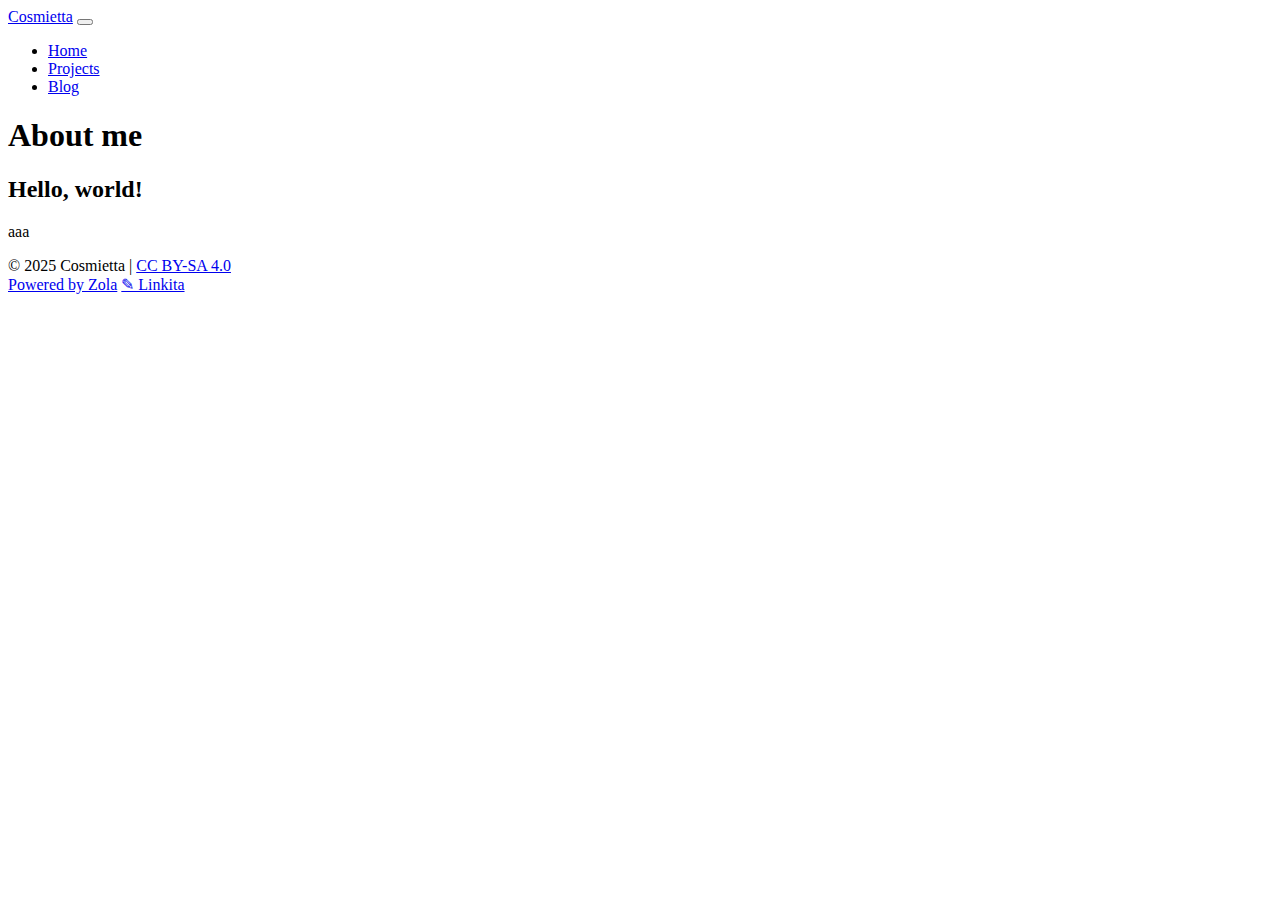
<file: about/index.html>
<!doctype html>
<html class="not-ready lg:text-base overflow-y-scroll scroll-pt-14" lang="en">

<head prefix="og: https://ogp.me/ns# article: https://ogp.me/ns/article#">
  <meta charset="utf-8" />
  <meta http-equiv="X-UA-Compatible" content="IE=edge" />
  <meta name="viewport" content="width=device-width, initial-scale=1, shrink-to-fit=no" />
  <meta name="generator" content="Zola" />
  <title>About me | Cosmietta</title>
  <meta property="og:site_name" content="Cosmietta" />
  <meta property="og:title" content="About me" />
  <meta name="description" content="hallo" />
  <meta property="og:description" content="hallo" />
  <meta property="og:url" content="https://cosmietta.is-a.dev/about/" />
  <link rel="canonical" href="https://cosmietta.is-a.dev/about/" />
  <meta property="og:type" content="article" />
  <link rel="alternate" type="application/atom+xml" href="https://cosmietta.is-a.dev/atom.xml" title="Cosmietta | Atom" />
  <link rel="license" href="https://creativecommons.org/licenses/by-sa/4.0/" />
  <!-- Begin Head inject -->
  
  <!-- End Head inject -->
  <link rel="stylesheet" href="https://cosmietta.is-a.dev/main.min.css?h=fc65ba308cf36d3ba82c" />
  <style>
  :root{--bg: ; --header: ; color-scheme: light;}
  :root.dark{--bg: ; --header: ; color-scheme: dark;}
  </style>
  <link rel="icon" type="image/x-icon" sizes="16x16" href="https://cosmietta.is-a.dev/favicon.ico" />
  <link rel="apple-touch-icon" type="image/png" href="https://cosmietta.is-a.dev/apple-touch-icon.png?h=58bee300054c5308feb3" />
  <link rel="icon" type="image/png" href="https://cosmietta.is-a.dev/android-icon.png?h=8d80ec95446bd2c36826" />
  <script src="https://cosmietta.is-a.dev/js/linkita.min.js?h=1dd3ed42fc674277bc34"></script>
  <!-- Begin Head End inject -->
  
  <!-- End Head End inject -->
</head>

<body class="text-black duration-100 ease-out bg-[var(--bg)] dark:text-white">
  <!-- Header -->
<header class="blur-header fixed top-0 z-40 mx-auto min-h-[3.25rem] w-full header-icons">
  <div class="mx-auto w-full max-w-4xl p-2.5 lg:flex lg:justify-between">
    <div class="flex justify-between">
      <div class="flex items-center min-h-8">
        <a title="Go to home page" accesskey="!"
          href="https://cosmietta.is-a.dev/" class="text-2xl font-semibold">Cosmietta</a>
        <button type="button" title="Switch color scheme" accesskey="$"
          onclick="window.linkita.toggleDarkMode();" ondblclick="window.linkita.resetDarkMode();"
          class="btn-dark ml-4 h-6 w-6 shrink-0 cursor-pointer text-[0] bg-center bg-no-repeat bg-cover dark:invert [background-image:var(--icon-theme-dark)] dark:[background-image:var(--icon-theme-light)]"
        ></button>
      </div>
      <div title="Menu" role="button" accesskey="+" tabindex="0"
        class="btn-menu relative z-50 flex h-8 w-8 shrink-0 cursor-pointer flex-col items-center justify-center gap-2.5 lg:hidden"
        onclick="window.linkita.toggleHeaderMenu();"
        onkeydown="(event.keyCode == 13 || event.keyCode == 32) ? event.preventDefault() || window.linkita.toggleHeaderMenu() : true;"
      ></div>
    </div>
    <nav class="flex w-full items-center lg:w-auto">
      <menu
        class="nav-wrapper flex w-full flex-col py-2 lg:w-auto lg:flex-row lg:self-center lg:py-0">
        <li>
          <a
            class="primary-link block py-2 text-center text-lg font-medium lg:px-3 lg:py-0"
            href="https://cosmietta.is-a.dev/"
          >Home</a>
        </li>
        <li>
          <a
            class="primary-link block py-2 text-center text-lg font-medium lg:px-3 lg:py-0"
            href="https://cosmietta.is-a.dev/projects/"
          >Projects</a>
        </li>
        <li>
          <a
            class="primary-link block py-2 text-center text-lg font-medium lg:px-3 lg:py-0"
            href="https://cosmietta.is-a.dev/blog/"
          >Blog</a>
        </li>
      </menu>
      <!-- Begin Header Nav inject -->
      
      <!-- End Header Nav inject -->
    </nav>
  </div>
</header>

  <!-- Begin Body Start inject -->
  
  <!-- End Body Start inject -->
  <main class="prose prose-neutral relative mx-auto min-h-[calc(100%-4rem)]
    max-w-3xl break-words px-4 pb-12 pt-28 lg:pt-32 dark:prose-invert prose-pre:rounded-lg prose-img:rounded-lg">
    
<article>
  <header class="mb-16">
    <h1 class="!my-0">About me</h1>
  </header>
  <!-- TOC -->

  <!-- Content -->
  <section><h2 id="hello-world">Hello, world!</h2>
<p>aaa</p>
</section>
</article>

  </main>
  <!-- Footer -->
<footer class="mx-auto flex lg:mt-5 max-w-3xl flex-wrap items-center px-4 py-3 text-sm opacity-60">
  <div class="mr-auto basis-full lg:basis-1/2">
  © <time datetime="2025">2025</time> Cosmietta | <a href="https://creativecommons.org/licenses/by-sa/4.0/">CC BY-SA 4.0</a>
  </div>
  <div class="flex basis-full lg:basis-1/2 lg:justify-end">
    <span class="mr-6 lg:ml-6">
      <a class="link" href="https://www.getzola.org/" target="_blank">Powered by Zola</a>
    </span>
    <a class="link" href="https://www.getzola.org/themes/linkita/" target="_blank">&#9998; Linkita</a>
  </div>
  <!-- Begin Footer inject -->
  
  <!-- End Footer inject -->
</footer>

  

  <!-- Begin Body End inject -->
  
  <!-- End Body End inject -->
</body>

</html>
</file>
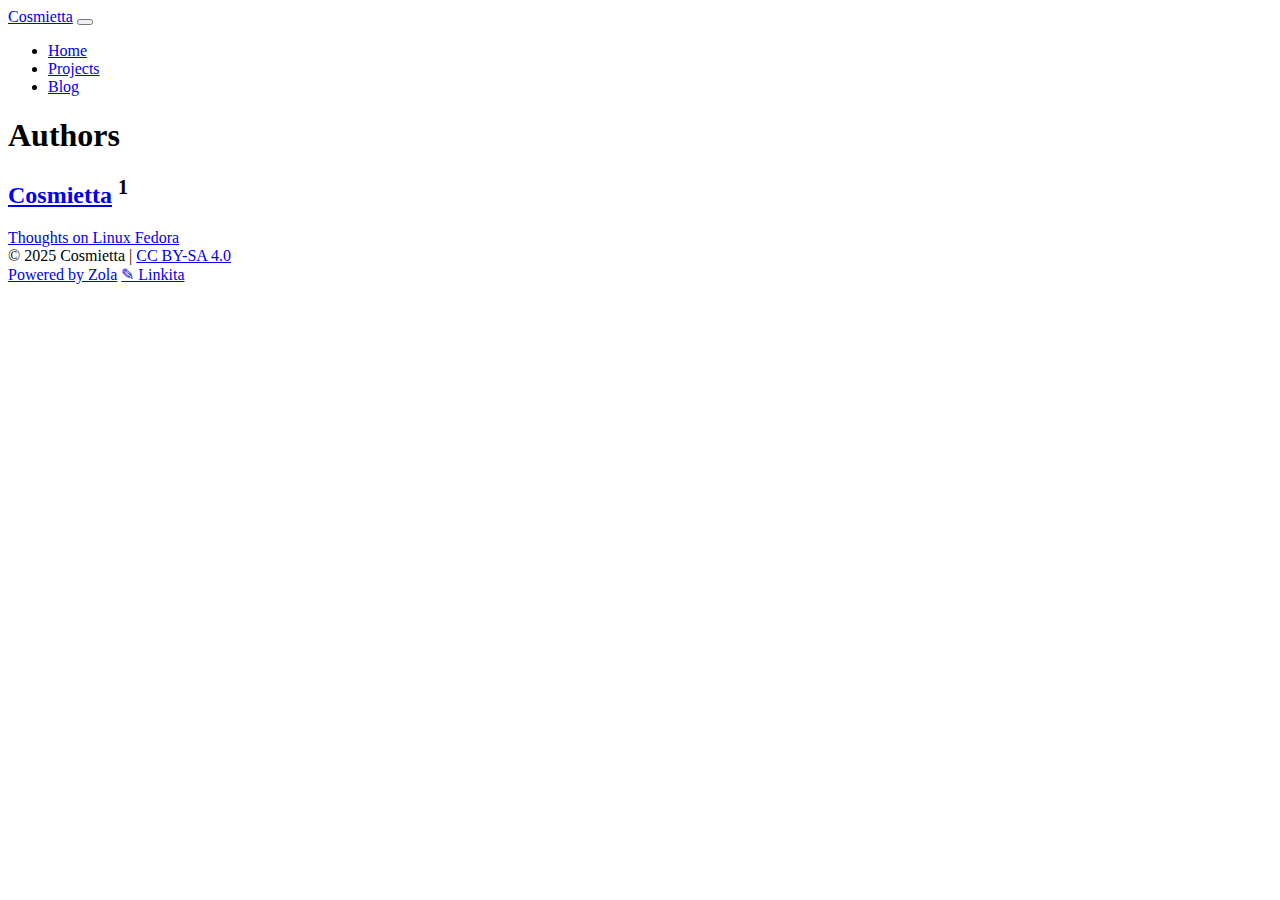
<file: authors/index.html>
<!doctype html>
<html class="not-ready lg:text-base overflow-y-scroll scroll-pt-14" lang="en">

<head prefix="og: https://ogp.me/ns#">
  <meta charset="utf-8" />
  <meta http-equiv="X-UA-Compatible" content="IE=edge" />
  <meta name="viewport" content="width=device-width, initial-scale=1, shrink-to-fit=no" />
  <meta name="generator" content="Zola" />
  <title>Authors | Cosmietta</title>
  <meta property="og:site_name" content="Cosmietta" />
  <meta property="og:title" content="Authors" />
  <meta property="og:url" content="https://cosmietta.is-a.dev/authors/" />
  <link rel="canonical" href="https://cosmietta.is-a.dev/authors/" />
  <meta property="og:type" content="website" />
  <link rel="alternate" type="application/atom+xml" href="https://cosmietta.is-a.dev/atom.xml" title="Cosmietta | Atom" />
  <link rel="license" href="https://creativecommons.org/licenses/by-sa/4.0/" />
  <!-- Begin Head inject -->
  
  <!-- End Head inject -->
  <link rel="stylesheet" href="https://cosmietta.is-a.dev/main.min.css?h=fc65ba308cf36d3ba82c" />
  <style>
  :root{--bg: ; --header: ; color-scheme: light;}
  :root.dark{--bg: ; --header: ; color-scheme: dark;}
  </style>
  <link rel="icon" type="image/x-icon" sizes="16x16" href="https://cosmietta.is-a.dev/favicon.ico" />
  <link rel="apple-touch-icon" type="image/png" href="https://cosmietta.is-a.dev/apple-touch-icon.png?h=58bee300054c5308feb3" />
  <link rel="icon" type="image/png" href="https://cosmietta.is-a.dev/android-icon.png?h=8d80ec95446bd2c36826" />
  <script src="https://cosmietta.is-a.dev/js/linkita.min.js?h=1dd3ed42fc674277bc34"></script>
  <!-- Begin Head End inject -->
  
  <!-- End Head End inject -->
</head>

<body class="text-black duration-100 ease-out bg-[var(--bg)] dark:text-white">
  <!-- Header -->
<header class="blur-header fixed top-0 z-40 mx-auto min-h-[3.25rem] w-full header-icons">
  <div class="mx-auto w-full max-w-4xl p-2.5 lg:flex lg:justify-between">
    <div class="flex justify-between">
      <div class="flex items-center min-h-8">
        <a title="Go to home page" accesskey="!"
          href="https://cosmietta.is-a.dev/" class="text-2xl font-semibold">Cosmietta</a>
        <button type="button" title="Switch color scheme" accesskey="$"
          onclick="window.linkita.toggleDarkMode();" ondblclick="window.linkita.resetDarkMode();"
          class="btn-dark ml-4 h-6 w-6 shrink-0 cursor-pointer text-[0] bg-center bg-no-repeat bg-cover dark:invert [background-image:var(--icon-theme-dark)] dark:[background-image:var(--icon-theme-light)]"
        ></button>
      </div>
      <div title="Menu" role="button" accesskey="+" tabindex="0"
        class="btn-menu relative z-50 flex h-8 w-8 shrink-0 cursor-pointer flex-col items-center justify-center gap-2.5 lg:hidden"
        onclick="window.linkita.toggleHeaderMenu();"
        onkeydown="(event.keyCode == 13 || event.keyCode == 32) ? event.preventDefault() || window.linkita.toggleHeaderMenu() : true;"
      ></div>
    </div>
    <nav class="flex w-full items-center lg:w-auto">
      <menu
        class="nav-wrapper flex w-full flex-col py-2 lg:w-auto lg:flex-row lg:self-center lg:py-0">
        <li>
          <a
            class="primary-link block py-2 text-center text-lg font-medium lg:px-3 lg:py-0"
            href="https://cosmietta.is-a.dev/"
          >Home</a>
        </li>
        <li>
          <a
            class="primary-link block py-2 text-center text-lg font-medium lg:px-3 lg:py-0"
            href="https://cosmietta.is-a.dev/projects/"
          >Projects</a>
        </li>
        <li>
          <a
            class="primary-link block py-2 text-center text-lg font-medium lg:px-3 lg:py-0"
            href="https://cosmietta.is-a.dev/blog/"
          >Blog</a>
        </li>
      </menu>
      <!-- Begin Header Nav inject -->
      
      <!-- End Header Nav inject -->
    </nav>
  </div>
</header>

  <!-- Begin Body Start inject -->
  
  <!-- End Body Start inject -->
  <main class="prose prose-neutral relative mx-auto min-h-[calc(100%-4rem)]
    max-w-3xl break-words px-4 pb-12 pt-28 lg:pt-32 dark:prose-invert prose-pre:rounded-lg prose-img:rounded-lg">
    
<h1 class="mb-16">Authors</h1>
<div class="not-prose grid grid-cols-1 gap-4 md:grid-cols-2">
  <div class="block-bg flex h-full flex-col rounded-lg px-5 pb-2 md:min-h-72">
    <h2 class="my-4 text-xl font-bold text-black dark:text-white">
      <a class="primary-link" href="https://cosmietta.is-a.dev/authors/cosmietta/">Cosmietta</a>
      <sup class="opacity-60">1</sup>
    </h2>
    <a class="secondary-link my-0.5" href="https://cosmietta.is-a.dev/blog/linux-fedora/">Thoughts on Linux Fedora</a>
  </div>
</div>

  </main>
  <!-- Footer -->
<footer class="mx-auto flex lg:mt-5 max-w-3xl flex-wrap items-center px-4 py-3 text-sm opacity-60">
  <div class="mr-auto basis-full lg:basis-1/2">
  © <time datetime="2025">2025</time> Cosmietta | <a href="https://creativecommons.org/licenses/by-sa/4.0/">CC BY-SA 4.0</a>
  </div>
  <div class="flex basis-full lg:basis-1/2 lg:justify-end">
    <span class="mr-6 lg:ml-6">
      <a class="link" href="https://www.getzola.org/" target="_blank">Powered by Zola</a>
    </span>
    <a class="link" href="https://www.getzola.org/themes/linkita/" target="_blank">&#9998; Linkita</a>
  </div>
  <!-- Begin Footer inject -->
  
  <!-- End Footer inject -->
</footer>

  

  <!-- Begin Body End inject -->
  
  <!-- End Body End inject -->
</body>

</html>
</file>
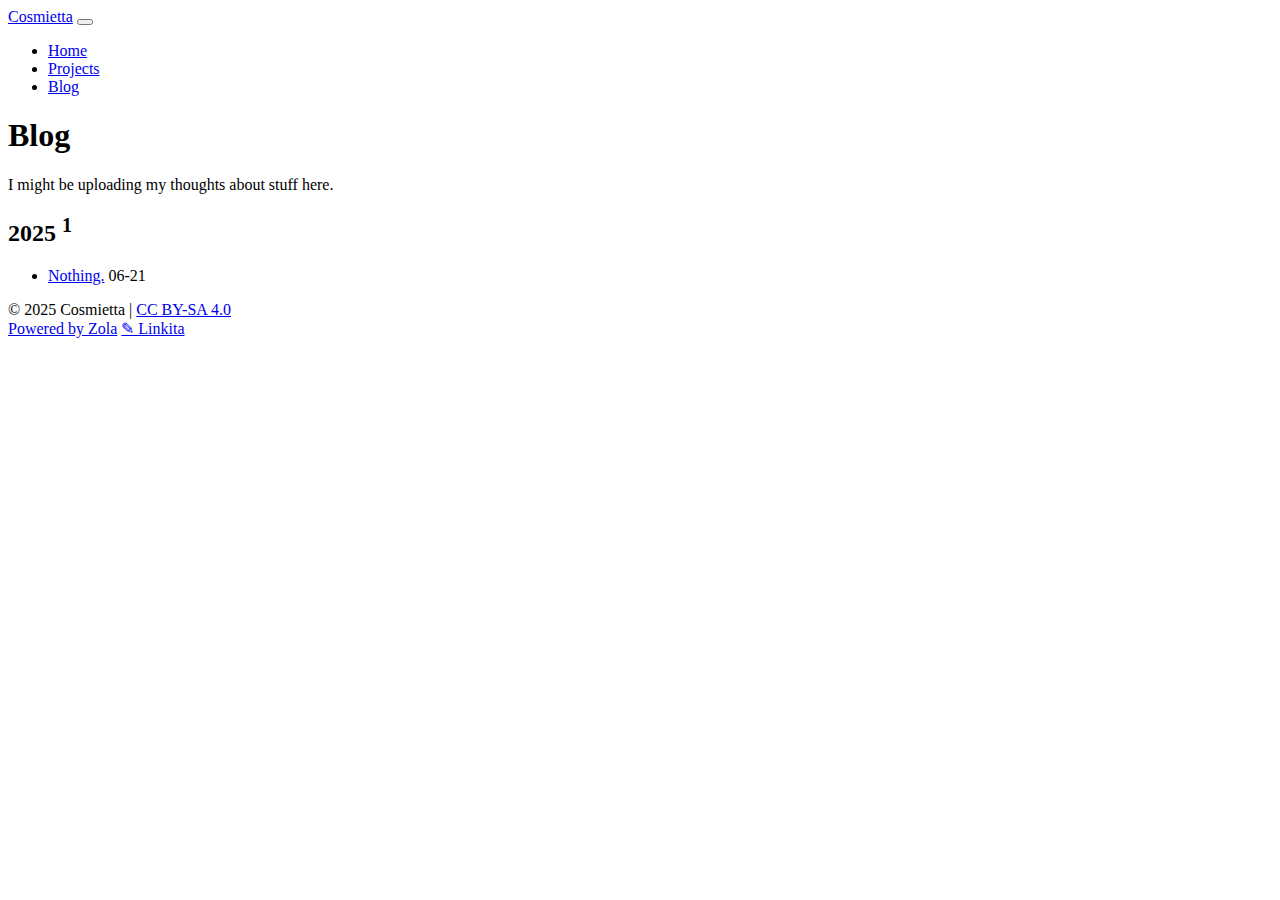
<file: blog/index.html>
<!doctype html>
<html class="not-ready lg:text-base overflow-y-scroll scroll-pt-14" lang="en">

<head prefix="og: https://ogp.me/ns#">
  <meta charset="utf-8" />
  <meta http-equiv="X-UA-Compatible" content="IE=edge" />
  <meta name="viewport" content="width=device-width, initial-scale=1, shrink-to-fit=no" />
  <meta name="generator" content="Zola" />
  <title>Blog | Cosmietta</title>
  <meta property="og:site_name" content="Cosmietta" />
  <meta property="og:title" content="Blog" />
  <meta property="og:url" content="https://cosmietta.is-a.dev/blog/" />
  <link rel="canonical" href="https://cosmietta.is-a.dev/blog/" />
  <meta property="og:type" content="website" />
  <link rel="alternate" type="application/atom+xml" href="https://cosmietta.is-a.dev/atom.xml" title="Cosmietta | Atom" />
  <link rel="license" href="https://creativecommons.org/licenses/by-sa/4.0/" />
  <!-- Begin Head inject -->
  
  <!-- End Head inject -->
  <link rel="stylesheet" href="https://cosmietta.is-a.dev/main.min.css?h=fc65ba308cf36d3ba82c" />
  <style>
  :root{--bg: ; --header: ; color-scheme: light;}
  :root.dark{--bg: ; --header: ; color-scheme: dark;}
  </style>
  <link rel="icon" type="image/x-icon" sizes="16x16" href="https://cosmietta.is-a.dev/favicon.ico" />
  <link rel="apple-touch-icon" type="image/png" href="https://cosmietta.is-a.dev/apple-touch-icon.png?h=58bee300054c5308feb3" />
  <link rel="icon" type="image/png" href="https://cosmietta.is-a.dev/android-icon.png?h=8d80ec95446bd2c36826" />
  <script src="https://cosmietta.is-a.dev/js/linkita.min.js?h=1dd3ed42fc674277bc34"></script>
  <!-- Begin Head End inject -->
  
  <!-- End Head End inject -->
</head>

<body class="text-black duration-100 ease-out bg-[var(--bg)] dark:text-white">
  <!-- Header -->
<header class="blur-header fixed top-0 z-40 mx-auto min-h-[3.25rem] w-full header-icons">
  <div class="mx-auto w-full max-w-4xl p-2.5 lg:flex lg:justify-between">
    <div class="flex justify-between">
      <div class="flex items-center min-h-8">
        <a title="Go to home page" accesskey="!"
          href="https://cosmietta.is-a.dev/" class="text-2xl font-semibold">Cosmietta</a>
        <button type="button" title="Switch color scheme" accesskey="$"
          onclick="window.linkita.toggleDarkMode();" ondblclick="window.linkita.resetDarkMode();"
          class="btn-dark ml-4 h-6 w-6 shrink-0 cursor-pointer text-[0] bg-center bg-no-repeat bg-cover dark:invert [background-image:var(--icon-theme-dark)] dark:[background-image:var(--icon-theme-light)]"
        ></button>
      </div>
      <div title="Menu" role="button" accesskey="+" tabindex="0"
        class="btn-menu relative z-50 flex h-8 w-8 shrink-0 cursor-pointer flex-col items-center justify-center gap-2.5 lg:hidden"
        onclick="window.linkita.toggleHeaderMenu();"
        onkeydown="(event.keyCode == 13 || event.keyCode == 32) ? event.preventDefault() || window.linkita.toggleHeaderMenu() : true;"
      ></div>
    </div>
    <nav class="flex w-full items-center lg:w-auto">
      <menu
        class="nav-wrapper flex w-full flex-col py-2 lg:w-auto lg:flex-row lg:self-center lg:py-0">
        <li>
          <a
            class="primary-link block py-2 text-center text-lg font-medium lg:px-3 lg:py-0"
            href="https://cosmietta.is-a.dev/"
          >Home</a>
        </li>
        <li>
          <a
            class="primary-link block py-2 text-center text-lg font-medium lg:px-3 lg:py-0"
            href="https://cosmietta.is-a.dev/projects/"
          >Projects</a>
        </li>
        <li>
          <a
            class="primary-link block py-2 text-center text-lg font-medium lg:px-3 lg:py-0"
            href="https://cosmietta.is-a.dev/blog/"
          >Blog</a>
        </li>
      </menu>
      <!-- Begin Header Nav inject -->
      
      <!-- End Header Nav inject -->
    </nav>
  </div>
</header>

  <!-- Begin Body Start inject -->
  
  <!-- End Body Start inject -->
  <main class="prose prose-neutral relative mx-auto min-h-[calc(100%-4rem)]
    max-w-3xl break-words px-4 pb-12 pt-28 lg:pt-32 dark:prose-invert prose-pre:rounded-lg prose-img:rounded-lg">
    
<h1 class="mb-16">Blog</h1>
<section><p>I might be uploading my thoughts about stuff here.</p>
</section>
<h2>2025 <sup class="opacity-60">1</sup></h2>

<div class="not-prose pl-6">
  <ul>
    <li>
      <div class="my-2 flex items-center justify-between">
        <a class="secondary-link" href="https://cosmietta.is-a.dev/blog/hello/">Nothing.</a>
        <time class="font-mono text-sm max-md:flex-none opacity-80" datetime="2025-06-21T00:00:00+00:00">06-21</time>
      </div>
    </li>
  </ul>
</div>

  </main>
  <!-- Footer -->
<footer class="mx-auto flex lg:mt-5 max-w-3xl flex-wrap items-center px-4 py-3 text-sm opacity-60">
  <div class="mr-auto basis-full lg:basis-1/2">
  © <time datetime="2025">2025</time> Cosmietta | <a href="https://creativecommons.org/licenses/by-sa/4.0/">CC BY-SA 4.0</a>
  </div>
  <div class="flex basis-full lg:basis-1/2 lg:justify-end">
    <span class="mr-6 lg:ml-6">
      <a class="link" href="https://www.getzola.org/" target="_blank">Powered by Zola</a>
    </span>
    <a class="link" href="https://www.getzola.org/themes/linkita/" target="_blank">&#9998; Linkita</a>
  </div>
  <!-- Begin Footer inject -->
  
  <!-- End Footer inject -->
</footer>

  

  <!-- Begin Body End inject -->
  
  <!-- End Body End inject -->
</body>

</html>
</file>
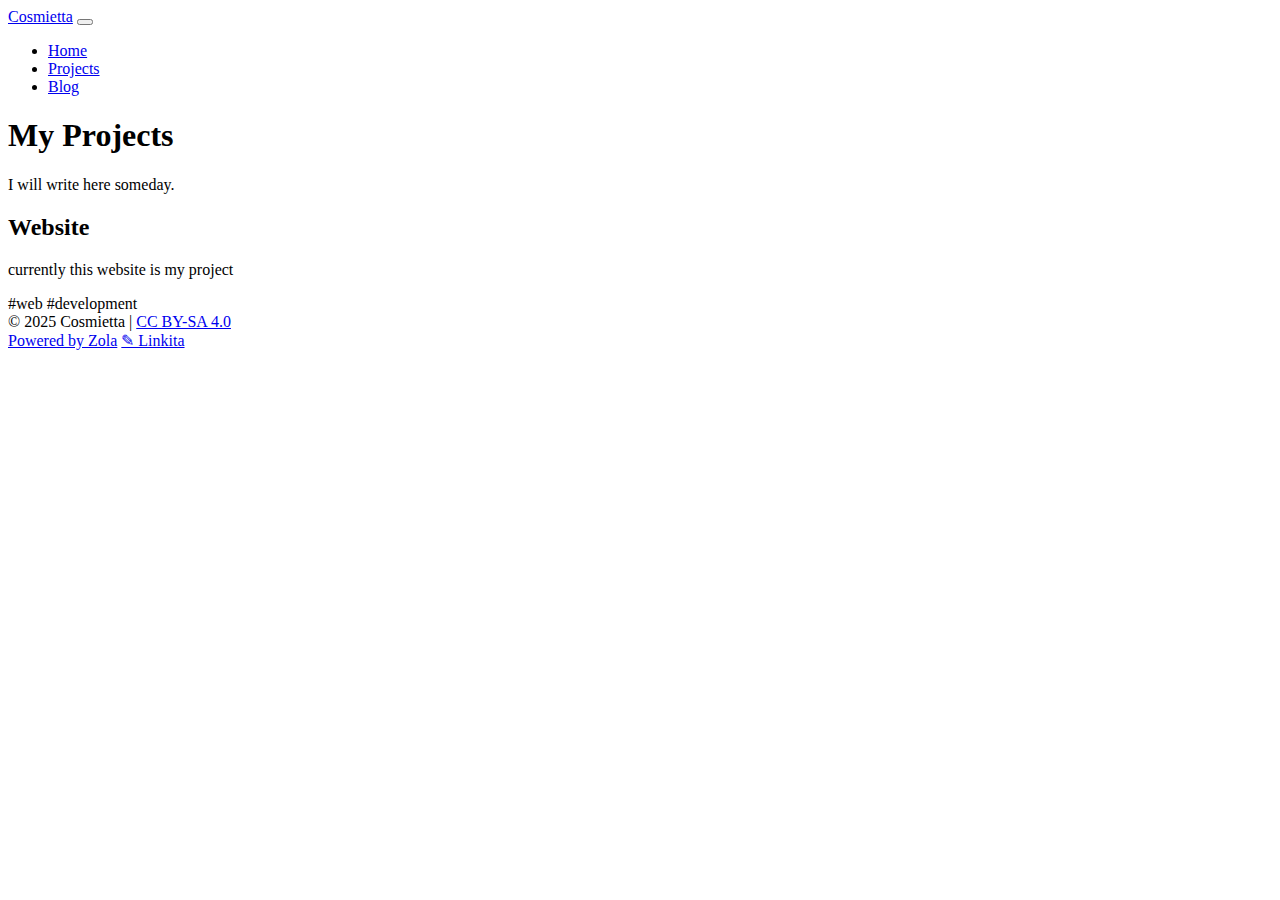
<file: projects/index.html>
<!doctype html>
<html class="not-ready lg:text-base overflow-y-scroll scroll-pt-14" lang="en">

<head prefix="og: https://ogp.me/ns# article: https://ogp.me/ns/article#">
  <meta charset="utf-8" />
  <meta http-equiv="X-UA-Compatible" content="IE=edge" />
  <meta name="viewport" content="width=device-width, initial-scale=1, shrink-to-fit=no" />
  <meta name="generator" content="Zola" />
  <title>My Projects | Cosmietta</title>
  <meta property="og:site_name" content="Cosmietta" />
  <meta property="og:title" content="My Projects" />
  <meta property="og:url" content="https://cosmietta.is-a.dev/projects/" />
  <link rel="canonical" href="https://cosmietta.is-a.dev/projects/" />
  <meta property="og:type" content="article" />
  <link rel="alternate" type="application/atom+xml" href="https://cosmietta.is-a.dev/atom.xml" title="Cosmietta | Atom" />
  <link rel="license" href="https://creativecommons.org/licenses/by-sa/4.0/" />
  <!-- Begin Head inject -->
  
  <!-- End Head inject -->
  <link rel="stylesheet" href="https://cosmietta.is-a.dev/main.min.css?h=fc65ba308cf36d3ba82c" />
  <style>
  :root{--bg: ; --header: ; color-scheme: light;}
  :root.dark{--bg: ; --header: ; color-scheme: dark;}
  </style>
  <link rel="icon" type="image/x-icon" sizes="16x16" href="https://cosmietta.is-a.dev/favicon.ico" />
  <link rel="apple-touch-icon" type="image/png" href="https://cosmietta.is-a.dev/apple-touch-icon.png?h=58bee300054c5308feb3" />
  <link rel="icon" type="image/png" href="https://cosmietta.is-a.dev/android-icon.png?h=8d80ec95446bd2c36826" />
  <script src="https://cosmietta.is-a.dev/js/linkita.min.js?h=1dd3ed42fc674277bc34"></script>
  <!-- Begin Head End inject -->
  
  <!-- End Head End inject -->
</head>

<body class="text-black duration-100 ease-out bg-[var(--bg)] dark:text-white">
  <!-- Header -->
<header class="blur-header fixed top-0 z-40 mx-auto min-h-[3.25rem] w-full header-icons">
  <div class="mx-auto w-full max-w-4xl p-2.5 lg:flex lg:justify-between">
    <div class="flex justify-between">
      <div class="flex items-center min-h-8">
        <a title="Go to home page" accesskey="!"
          href="https://cosmietta.is-a.dev/" class="text-2xl font-semibold">Cosmietta</a>
        <button type="button" title="Switch color scheme" accesskey="$"
          onclick="window.linkita.toggleDarkMode();" ondblclick="window.linkita.resetDarkMode();"
          class="btn-dark ml-4 h-6 w-6 shrink-0 cursor-pointer text-[0] bg-center bg-no-repeat bg-cover dark:invert [background-image:var(--icon-theme-dark)] dark:[background-image:var(--icon-theme-light)]"
        ></button>
      </div>
      <div title="Menu" role="button" accesskey="+" tabindex="0"
        class="btn-menu relative z-50 flex h-8 w-8 shrink-0 cursor-pointer flex-col items-center justify-center gap-2.5 lg:hidden"
        onclick="window.linkita.toggleHeaderMenu();"
        onkeydown="(event.keyCode == 13 || event.keyCode == 32) ? event.preventDefault() || window.linkita.toggleHeaderMenu() : true;"
      ></div>
    </div>
    <nav class="flex w-full items-center lg:w-auto">
      <menu
        class="nav-wrapper flex w-full flex-col py-2 lg:w-auto lg:flex-row lg:self-center lg:py-0">
        <li>
          <a
            class="primary-link block py-2 text-center text-lg font-medium lg:px-3 lg:py-0"
            href="https://cosmietta.is-a.dev/"
          >Home</a>
        </li>
        <li>
          <a
            class="primary-link block py-2 text-center text-lg font-medium lg:px-3 lg:py-0"
            href="https://cosmietta.is-a.dev/projects/"
          >Projects</a>
        </li>
        <li>
          <a
            class="primary-link block py-2 text-center text-lg font-medium lg:px-3 lg:py-0"
            href="https://cosmietta.is-a.dev/blog/"
          >Blog</a>
        </li>
      </menu>
      <!-- Begin Header Nav inject -->
      
      <!-- End Header Nav inject -->
    </nav>
  </div>
</header>

  <!-- Begin Body Start inject -->
  
  <!-- End Body Start inject -->
  <main class="prose prose-neutral relative mx-auto min-h-[calc(100%-4rem)]
    max-w-3xl break-words px-4 pb-12 pt-28 lg:pt-32 dark:prose-invert prose-pre:rounded-lg prose-img:rounded-lg">
    
<article>
  <header class="mb-16">
    <h1 class="!my-0">My Projects</h1>
  </header>
  <!-- TOC -->

  <!-- Content -->
  <section><p>I will write here someday.</p>

<div class="not-prose text-base leading-7 block-bg my-4 flex w-full flex-col rounded-lg px-5 py-1.5">
  <h2 class="my-2 text-xl font-bold text-black dark:text-white">Website</h2>
  <p>currently this website is my project</p>
  <div class="my-2 flex flex-wrap items-center justify-between">
    <div class="flex flex-wrap gap-x-2 text-sm opacity-80">
      <span>#web</span>
      <span>#development</span>
    </div>
    <div class="flex flex-wrap gap-x-2">
    </div>
  </div>
</div>
</section>
</article>

  </main>
  <!-- Footer -->
<footer class="mx-auto flex lg:mt-5 max-w-3xl flex-wrap items-center px-4 py-3 text-sm opacity-60">
  <div class="mr-auto basis-full lg:basis-1/2">
  © <time datetime="2025">2025</time> Cosmietta | <a href="https://creativecommons.org/licenses/by-sa/4.0/">CC BY-SA 4.0</a>
  </div>
  <div class="flex basis-full lg:basis-1/2 lg:justify-end">
    <span class="mr-6 lg:ml-6">
      <a class="link" href="https://www.getzola.org/" target="_blank">Powered by Zola</a>
    </span>
    <a class="link" href="https://www.getzola.org/themes/linkita/" target="_blank">&#9998; Linkita</a>
  </div>
  <!-- Begin Footer inject -->
  
  <!-- End Footer inject -->
</footer>

  

  <!-- Begin Body End inject -->
  
  <!-- End Body End inject -->
</body>

</html>
</file>
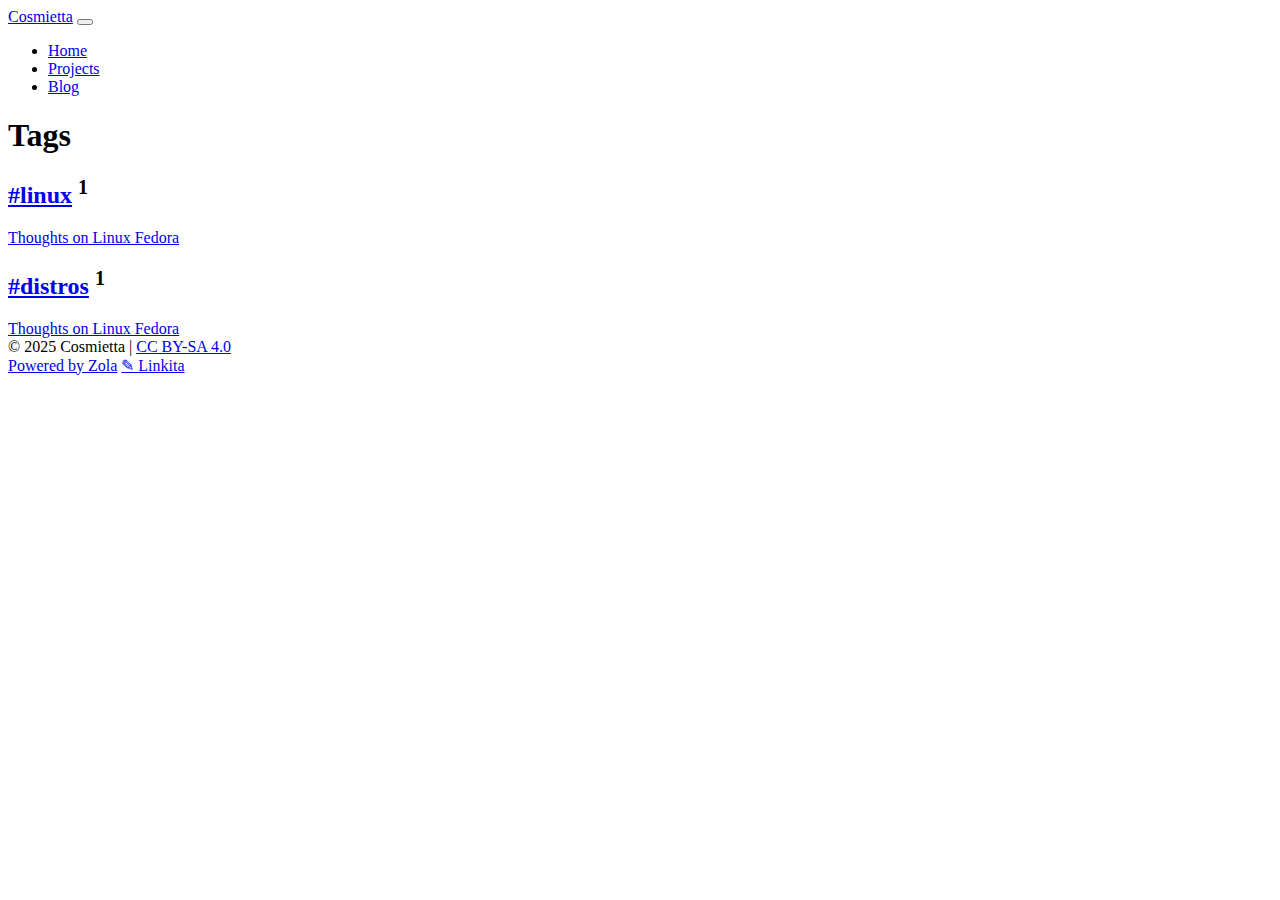
<file: tags/index.html>
<!doctype html>
<html class="not-ready lg:text-base overflow-y-scroll scroll-pt-14" lang="en">

<head prefix="og: https://ogp.me/ns#">
  <meta charset="utf-8" />
  <meta http-equiv="X-UA-Compatible" content="IE=edge" />
  <meta name="viewport" content="width=device-width, initial-scale=1, shrink-to-fit=no" />
  <meta name="generator" content="Zola" />
  <title>Tags | Cosmietta</title>
  <meta property="og:site_name" content="Cosmietta" />
  <meta property="og:title" content="Tags" />
  <meta property="og:url" content="https://cosmietta.is-a.dev/tags/" />
  <link rel="canonical" href="https://cosmietta.is-a.dev/tags/" />
  <meta property="og:type" content="website" />
  <link rel="alternate" type="application/atom+xml" href="https://cosmietta.is-a.dev/atom.xml" title="Cosmietta | Atom" />
  <link rel="license" href="https://creativecommons.org/licenses/by-sa/4.0/" />
  <!-- Begin Head inject -->
  
  <!-- End Head inject -->
  <link rel="stylesheet" href="https://cosmietta.is-a.dev/main.min.css?h=fc65ba308cf36d3ba82c" />
  <style>
  :root{--bg: ; --header: ; color-scheme: light;}
  :root.dark{--bg: ; --header: ; color-scheme: dark;}
  </style>
  <link rel="icon" type="image/x-icon" sizes="16x16" href="https://cosmietta.is-a.dev/favicon.ico" />
  <link rel="apple-touch-icon" type="image/png" href="https://cosmietta.is-a.dev/apple-touch-icon.png?h=58bee300054c5308feb3" />
  <link rel="icon" type="image/png" href="https://cosmietta.is-a.dev/android-icon.png?h=8d80ec95446bd2c36826" />
  <script src="https://cosmietta.is-a.dev/js/linkita.min.js?h=1dd3ed42fc674277bc34"></script>
  <!-- Begin Head End inject -->
  
  <!-- End Head End inject -->
</head>

<body class="text-black duration-100 ease-out bg-[var(--bg)] dark:text-white">
  <!-- Header -->
<header class="blur-header fixed top-0 z-40 mx-auto min-h-[3.25rem] w-full header-icons">
  <div class="mx-auto w-full max-w-4xl p-2.5 lg:flex lg:justify-between">
    <div class="flex justify-between">
      <div class="flex items-center min-h-8">
        <a title="Go to home page" accesskey="!"
          href="https://cosmietta.is-a.dev/" class="text-2xl font-semibold">Cosmietta</a>
        <button type="button" title="Switch color scheme" accesskey="$"
          onclick="window.linkita.toggleDarkMode();" ondblclick="window.linkita.resetDarkMode();"
          class="btn-dark ml-4 h-6 w-6 shrink-0 cursor-pointer text-[0] bg-center bg-no-repeat bg-cover dark:invert [background-image:var(--icon-theme-dark)] dark:[background-image:var(--icon-theme-light)]"
        ></button>
      </div>
      <div title="Menu" role="button" accesskey="+" tabindex="0"
        class="btn-menu relative z-50 flex h-8 w-8 shrink-0 cursor-pointer flex-col items-center justify-center gap-2.5 lg:hidden"
        onclick="window.linkita.toggleHeaderMenu();"
        onkeydown="(event.keyCode == 13 || event.keyCode == 32) ? event.preventDefault() || window.linkita.toggleHeaderMenu() : true;"
      ></div>
    </div>
    <nav class="flex w-full items-center lg:w-auto">
      <menu
        class="nav-wrapper flex w-full flex-col py-2 lg:w-auto lg:flex-row lg:self-center lg:py-0">
        <li>
          <a
            class="primary-link block py-2 text-center text-lg font-medium lg:px-3 lg:py-0"
            href="https://cosmietta.is-a.dev/"
          >Home</a>
        </li>
        <li>
          <a
            class="primary-link block py-2 text-center text-lg font-medium lg:px-3 lg:py-0"
            href="https://cosmietta.is-a.dev/projects/"
          >Projects</a>
        </li>
        <li>
          <a
            class="primary-link block py-2 text-center text-lg font-medium lg:px-3 lg:py-0"
            href="https://cosmietta.is-a.dev/blog/"
          >Blog</a>
        </li>
      </menu>
      <!-- Begin Header Nav inject -->
      
      <!-- End Header Nav inject -->
    </nav>
  </div>
</header>

  <!-- Begin Body Start inject -->
  
  <!-- End Body Start inject -->
  <main class="prose prose-neutral relative mx-auto min-h-[calc(100%-4rem)]
    max-w-3xl break-words px-4 pb-12 pt-28 lg:pt-32 dark:prose-invert prose-pre:rounded-lg prose-img:rounded-lg">
    
<h1 class="mb-16">Tags</h1>
<div class="not-prose grid grid-cols-1 gap-4 md:grid-cols-2">
  <div class="block-bg flex h-full flex-col rounded-lg px-5 pb-2 md:min-h-72">
    <h2 class="my-4 text-xl font-bold text-black dark:text-white">
      <a class="primary-link" href="https://cosmietta.is-a.dev/tags/linux/">#linux</a>
      <sup class="opacity-60">1</sup>
    </h2>
    <a class="secondary-link my-0.5" href="https://cosmietta.is-a.dev/blog/linux-fedora/">Thoughts on Linux Fedora</a>
  </div>
  <div class="block-bg flex h-full flex-col rounded-lg px-5 pb-2 md:min-h-72">
    <h2 class="my-4 text-xl font-bold text-black dark:text-white">
      <a class="primary-link" href="https://cosmietta.is-a.dev/tags/distros/">#distros</a>
      <sup class="opacity-60">1</sup>
    </h2>
    <a class="secondary-link my-0.5" href="https://cosmietta.is-a.dev/blog/linux-fedora/">Thoughts on Linux Fedora</a>
  </div>
</div>

  </main>
  <!-- Footer -->
<footer class="mx-auto flex lg:mt-5 max-w-3xl flex-wrap items-center px-4 py-3 text-sm opacity-60">
  <div class="mr-auto basis-full lg:basis-1/2">
  © <time datetime="2025">2025</time> Cosmietta | <a href="https://creativecommons.org/licenses/by-sa/4.0/">CC BY-SA 4.0</a>
  </div>
  <div class="flex basis-full lg:basis-1/2 lg:justify-end">
    <span class="mr-6 lg:ml-6">
      <a class="link" href="https://www.getzola.org/" target="_blank">Powered by Zola</a>
    </span>
    <a class="link" href="https://www.getzola.org/themes/linkita/" target="_blank">&#9998; Linkita</a>
  </div>
  <!-- Begin Footer inject -->
  
  <!-- End Footer inject -->
</footer>

  

  <!-- Begin Body End inject -->
  
  <!-- End Body End inject -->
</body>

</html>
</file>
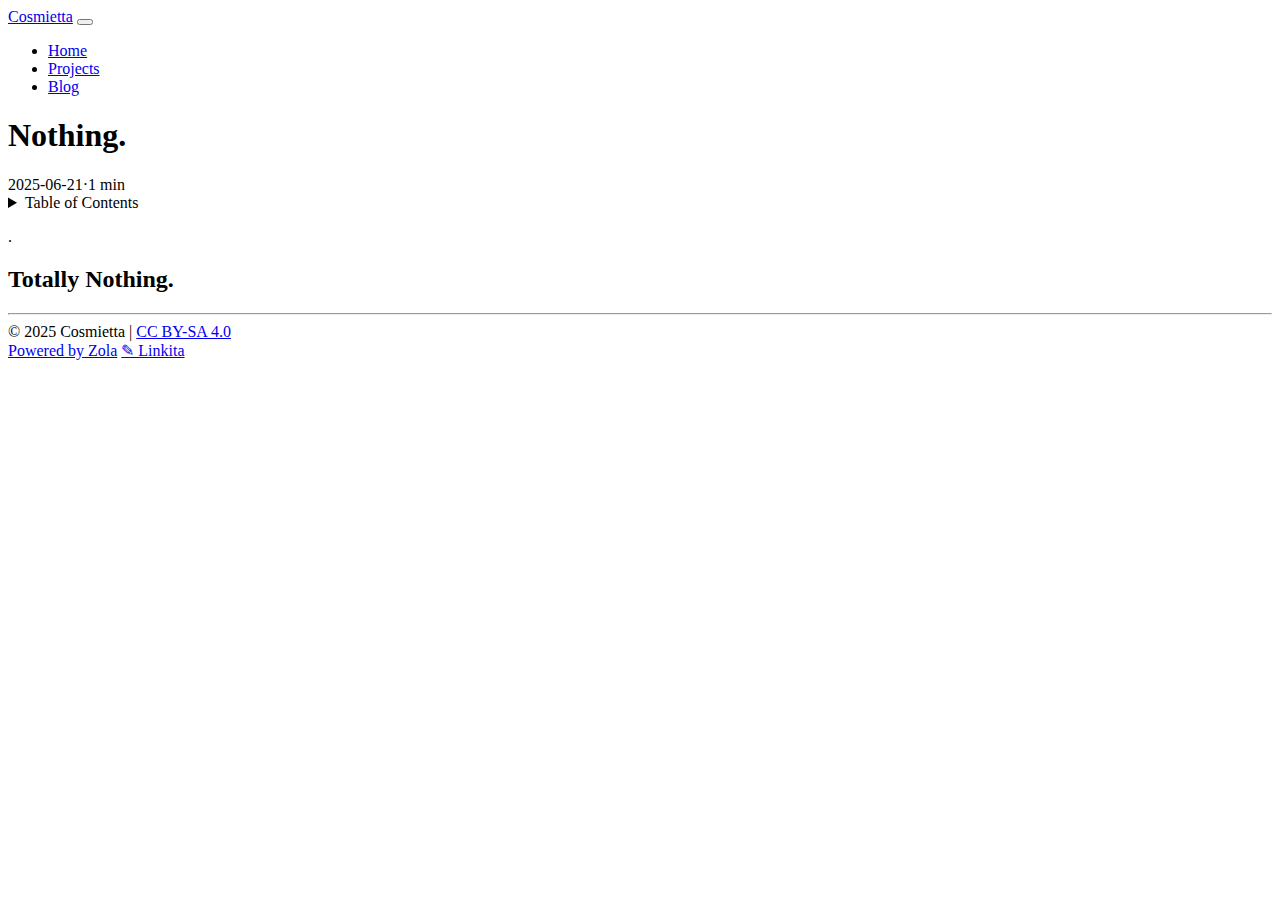
<file: blog/hello/index.html>
<!doctype html>
<html class="not-ready lg:text-base overflow-y-scroll scroll-pt-14" lang="en">

<head prefix="og: https://ogp.me/ns# article: https://ogp.me/ns/article#">
  <meta charset="utf-8" />
  <meta http-equiv="X-UA-Compatible" content="IE=edge" />
  <meta name="viewport" content="width=device-width, initial-scale=1, shrink-to-fit=no" />
  <meta name="generator" content="Zola" />
  <title>Nothing. | Cosmietta</title>
  <meta property="og:site_name" content="Cosmietta" />
  <meta property="og:title" content="Nothing." />
  <meta name="description" content=".&amp;hellip;" />
  <meta property="og:description" content=".&amp;hellip;" />
  <meta property="og:url" content="https://cosmietta.is-a.dev/blog/hello/" />
  <link rel="canonical" href="https://cosmietta.is-a.dev/blog/hello/" />
  <meta property="og:type" content="article" />
  <meta property="article:published_time" content="2025-06-21T00:00:00+00:00" />
  <link rel="alternate" type="application/atom+xml" href="https://cosmietta.is-a.dev/atom.xml" title="Cosmietta | Atom" />
  <link rel="license" href="https://creativecommons.org/licenses/by-sa/4.0/" />
  <!-- Begin Head inject -->
  
  <!-- End Head inject -->
  <link rel="stylesheet" href="https://cosmietta.is-a.dev/main.min.css?h=fc65ba308cf36d3ba82c" />
  <style>
  :root{--bg: ; --header: ; color-scheme: light;}
  :root.dark{--bg: ; --header: ; color-scheme: dark;}
  </style>
  <link rel="icon" type="image/x-icon" sizes="16x16" href="https://cosmietta.is-a.dev/favicon.ico" />
  <link rel="apple-touch-icon" type="image/png" href="https://cosmietta.is-a.dev/apple-touch-icon.png?h=58bee300054c5308feb3" />
  <link rel="icon" type="image/png" href="https://cosmietta.is-a.dev/android-icon.png?h=8d80ec95446bd2c36826" />
  <script src="https://cosmietta.is-a.dev/js/linkita.min.js?h=1dd3ed42fc674277bc34"></script>
  <!-- Begin Head End inject -->
  
  <!-- End Head End inject -->
</head>

<body class="text-black duration-100 ease-out bg-[var(--bg)] dark:text-white">
  <!-- Header -->
<header class="blur-header fixed top-0 z-40 mx-auto min-h-[3.25rem] w-full header-icons">
  <div class="mx-auto w-full max-w-4xl p-2.5 lg:flex lg:justify-between">
    <div class="flex justify-between">
      <div class="flex items-center min-h-8">
        <a title="Go to home page" accesskey="!"
          href="https://cosmietta.is-a.dev/" class="text-2xl font-semibold">Cosmietta</a>
        <button type="button" title="Switch color scheme" accesskey="$"
          onclick="window.linkita.toggleDarkMode();" ondblclick="window.linkita.resetDarkMode();"
          class="btn-dark ml-4 h-6 w-6 shrink-0 cursor-pointer text-[0] bg-center bg-no-repeat bg-cover dark:invert [background-image:var(--icon-theme-dark)] dark:[background-image:var(--icon-theme-light)]"
        ></button>
      </div>
      <div title="Menu" role="button" accesskey="+" tabindex="0"
        class="btn-menu relative z-50 flex h-8 w-8 shrink-0 cursor-pointer flex-col items-center justify-center gap-2.5 lg:hidden"
        onclick="window.linkita.toggleHeaderMenu();"
        onkeydown="(event.keyCode == 13 || event.keyCode == 32) ? event.preventDefault() || window.linkita.toggleHeaderMenu() : true;"
      ></div>
    </div>
    <nav class="flex w-full items-center lg:w-auto">
      <menu
        class="nav-wrapper flex w-full flex-col py-2 lg:w-auto lg:flex-row lg:self-center lg:py-0">
        <li>
          <a
            class="primary-link block py-2 text-center text-lg font-medium lg:px-3 lg:py-0"
            href="https://cosmietta.is-a.dev/"
          >Home</a>
        </li>
        <li>
          <a
            class="primary-link block py-2 text-center text-lg font-medium lg:px-3 lg:py-0"
            href="https://cosmietta.is-a.dev/projects/"
          >Projects</a>
        </li>
        <li>
          <a
            class="primary-link block py-2 text-center text-lg font-medium lg:px-3 lg:py-0"
            href="https://cosmietta.is-a.dev/blog/"
          >Blog</a>
        </li>
      </menu>
      <!-- Begin Header Nav inject -->
      
      <!-- End Header Nav inject -->
    </nav>
  </div>
</header>

  <!-- Begin Body Start inject -->
  
  <!-- End Body Start inject -->
  <main class="prose prose-neutral relative mx-auto min-h-[calc(100%-4rem)]
    max-w-3xl break-words px-4 pb-12 pt-28 lg:pt-32 dark:prose-invert prose-pre:rounded-lg prose-img:rounded-lg">
    
<article>
  <!-- Begin Page Start inject -->
  
  <!-- End Page Start inject -->

  <header class="mb-16">
    <h1 class="!my-0 pb-2.5">Nothing.</h1>
    <!-- Page Info -->
<div class="text-sm antialiased opacity-80"><time
      datetime="2025-06-21T00:00:00+00:00">2025-06-21</time><span
        class="mx-1">&middot;</span><time
    datetime="PT0H1M0S">1&nbsp;min</time>
</div>

  </header>
  <!-- TOC -->
<div class="block-bg mb-12 rounded-lg p-2 text-lg">
  <details>
    <summary class="select-none py-0.5 lg:py-1 pl-4" accesskey="=">
      <span class="cursor-pointer">Table of Contents</span>
    </summary>
    <div class="px-2">
      <ul>
        <li>
          <a class="no-underline hover:underline" href="https://cosmietta.is-a.dev/blog/hello/#totally-nothing">Totally Nothing.</a>
        </li>
      </ul>
    </div>
  </details>
</div>

  <!-- Content -->
  <section><p>. <span id="continue-reading"></span></p>
<h2 id="totally-nothing">Totally Nothing.</h2>
</section>
  <hr />
  <!-- Post Taxonomies -->

  <!-- Begin Page End inject -->
  
  <!-- End Page End inject -->
</article>

  </main>
  <!-- Footer -->
<footer class="mx-auto flex lg:mt-5 max-w-3xl flex-wrap items-center px-4 py-3 text-sm opacity-60">
  <div class="mr-auto basis-full lg:basis-1/2">
  © <time datetime="2025">2025</time> Cosmietta | <a href="https://creativecommons.org/licenses/by-sa/4.0/">CC BY-SA 4.0</a>
  </div>
  <div class="flex basis-full lg:basis-1/2 lg:justify-end">
    <span class="mr-6 lg:ml-6">
      <a class="link" href="https://www.getzola.org/" target="_blank">Powered by Zola</a>
    </span>
    <a class="link" href="https://www.getzola.org/themes/linkita/" target="_blank">&#9998; Linkita</a>
  </div>
  <!-- Begin Footer inject -->
  
  <!-- End Footer inject -->
</footer>

  

  <!-- Begin Body End inject -->
  
  <!-- End Body End inject -->
</body>

</html>
</file>
